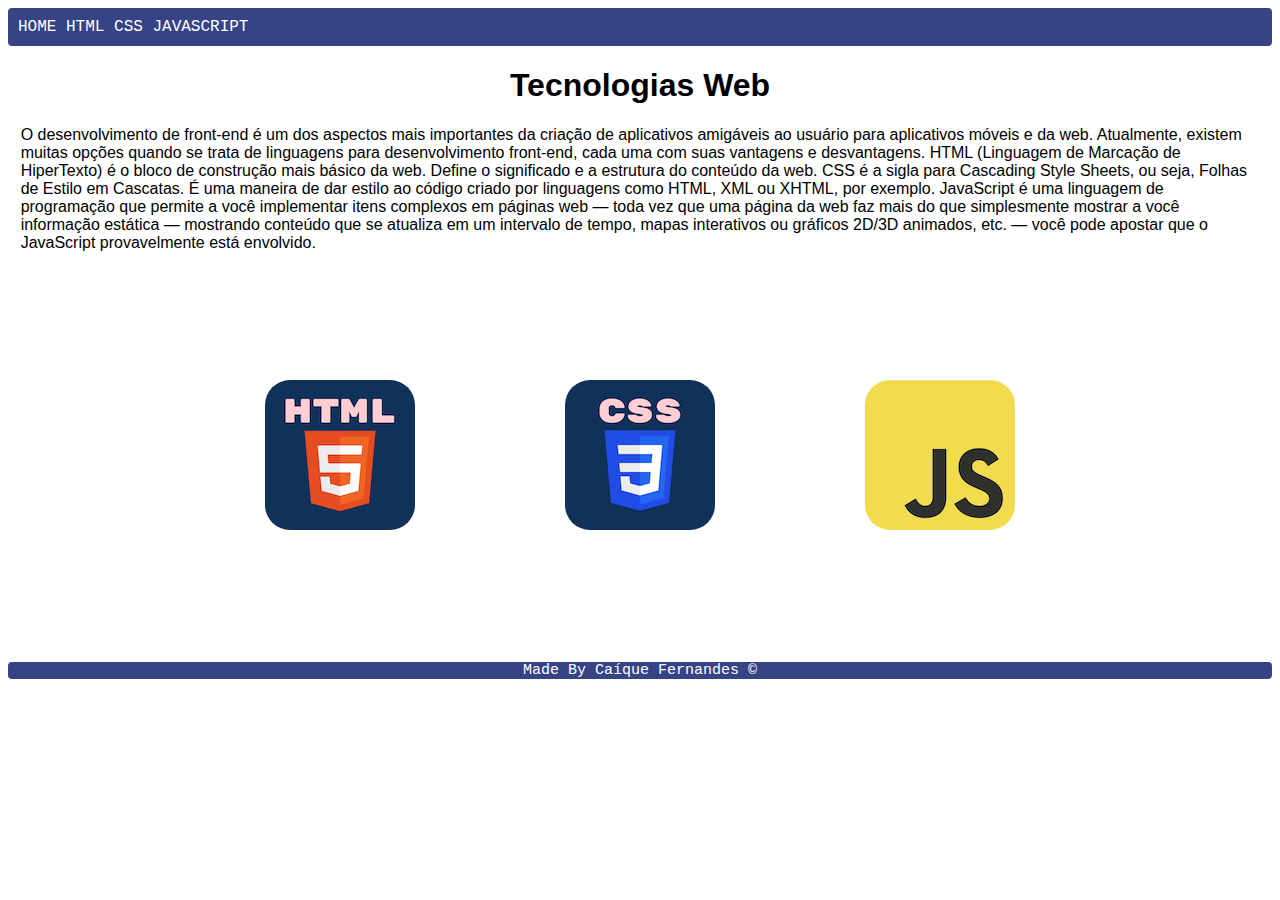
<file: index.html>
<!DOCTYPE html>
<html lang="pt-br">
<head>
    <meta charset="UTF-8">
    <link rel="stylesheet" href="style.css">
    <title>HOME</title>
</head>
<body>
    <header>
        <div id="header">
            <a href="TP02.html" class="link">HOME</a>
            <a href="TP02html.html" class="link">HTML</a>
            <a href="TP02css.html" class="link">CSS</a>
            <a href="TP02Js.html" class="link">JAVASCRIPT</a>
        </div>
    </header>
    <h1 class="h1">Tecnologias Web</h1>
    <main>
        <p class="content">O desenvolvimento de front-end é um dos aspectos mais importantes da criação de aplicativos amigáveis ao usuário para aplicativos móveis e da web. Atualmente, existem muitas opções quando se trata de linguagens para desenvolvimento front-end, cada uma com suas vantagens e desvantagens. HTML (Linguagem de Marcação de HiperTexto) é o bloco de construção mais básico da web. Define o significado e a estrutura do conteúdo da web. CSS é a sigla para Cascading Style Sheets, ou seja, Folhas de Estilo em Cascatas. É uma maneira de dar estilo ao código criado por linguagens como HTML, XML ou XHTML, por exemplo. JavaScript é uma linguagem de programação que permite a você implementar itens complexos em páginas web — toda vez que uma página da web faz mais do que simplesmente mostrar a você informação estática — mostrando conteúdo que se atualiza em um intervalo de tempo, mapas interativos ou gráficos 2D/3D animados, etc. — você pode apostar que o JavaScript provavelmente está envolvido.</p>
        <div id="menu" class="image-container">
            <a href="TP02html.html">
                <img src="./img/html.png" class="img">
            </a>
            <a href="TP02css.html">
                <img src="./img/css.png" class="img">
            </a>
            <a href="TP02Js.html">
                <img src="./img/javascript.png" class="img">
            </a>
        </div>
    </main>
    <footer class="container">
        <p class="p">Made By Caíque Fernandes &copy;</p>
    </footer>
</body>
</html>
</file>
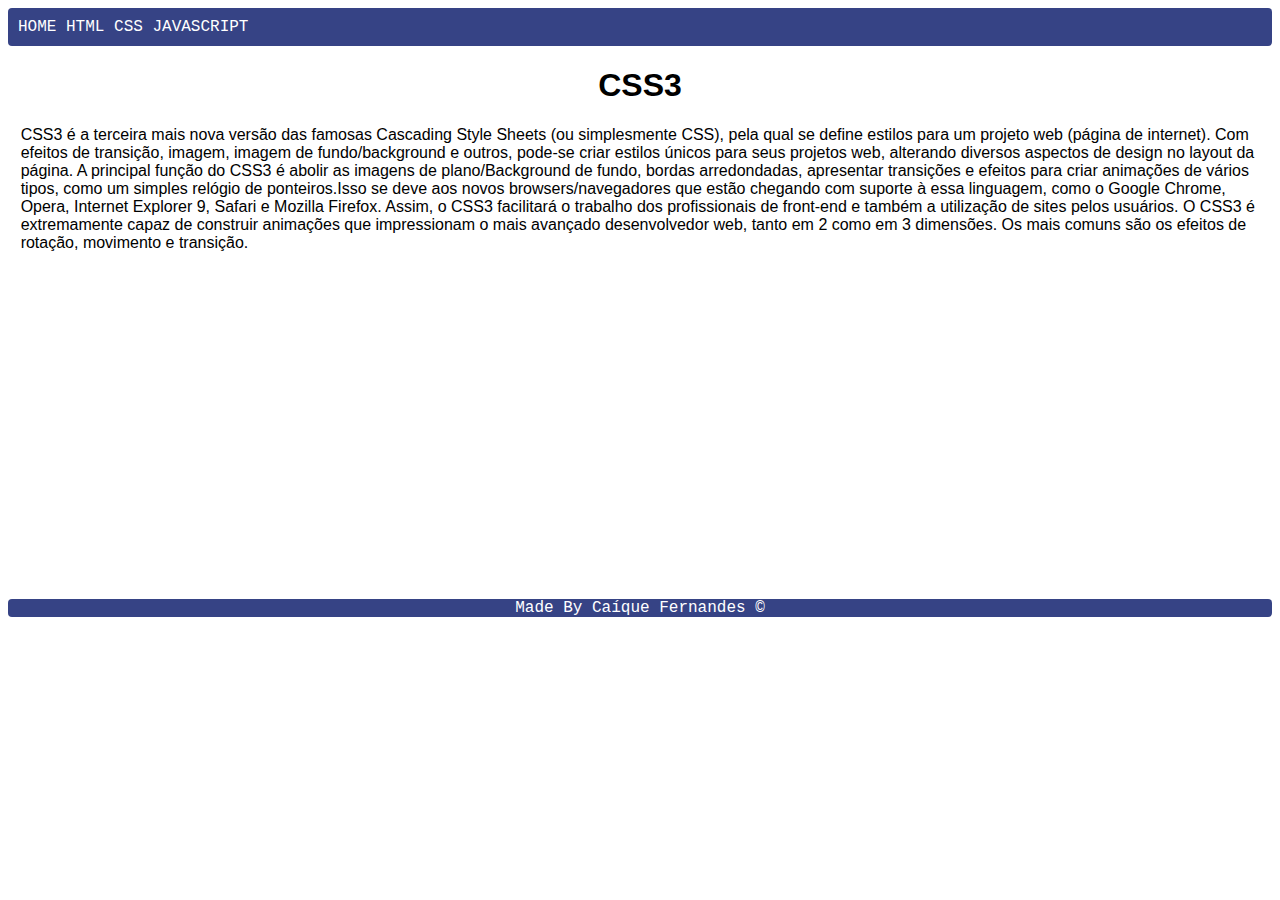
<file: TP02css.html>
<!DOCTYPE html>
<html lang="pt-br">
<head>
    <meta charset="UTF-8">
    <link rel="stylesheet" href="style02.css">
    <title>CSS</title>
</head>
<body>
    <header>
        <div id="header">
            <a href="TP02.html" class="link">HOME</a>
            <a href="TP02html.html" class="link">HTML</a>
            <a href="TP02css.html" class="link">CSS</a>
            <a href="TP02Js.html" class="link">JAVASCRIPT</a>
        </div>
    </header>
    <h1 class="h1">CSS3</h1>
    <main>
        <p class="content">CSS3 é a terceira mais nova versão das famosas Cascading Style Sheets (ou simplesmente CSS), pela qual se define estilos para um projeto web (página de internet). Com efeitos de transição, imagem, imagem de fundo/background e outros, pode-se criar estilos únicos para seus projetos web, alterando diversos aspectos de design no layout da página. A principal função do CSS3 é abolir as imagens de plano/Background de fundo, bordas arredondadas, apresentar transições e efeitos para criar animações de vários tipos, como um simples relógio de ponteiros.Isso se deve aos novos browsers/navegadores que estão chegando com suporte à essa linguagem, como o Google Chrome, Opera, Internet Explorer 9, Safari e Mozilla Firefox. Assim, o CSS3 facilitará o trabalho dos profissionais de front-end e também a utilização de sites pelos usuários. O CSS3 é extremamente capaz de construir animações que impressionam o mais avançado desenvolvedor web, tanto em 2 como em 3 dimensões. Os mais comuns são os efeitos de rotação, movimento e transição.</p>
        <div class="container">
            <iframe width="560" height="315" src="https://www.youtube.com/embed/229xfk3EEM8" title="YouTube video player" frameborder="0" allow="accelerometer; autoplay; clipboard-write; encrypted-media; gyroscope; picture-in-picture; web-share" allowfullscreen>
            </iframe>
        </div>
    </main>
    <footer>
        <p class="p">Made By Caíque Fernandes &copy;</p>
    </footer>  
</body>
</html>
</file>
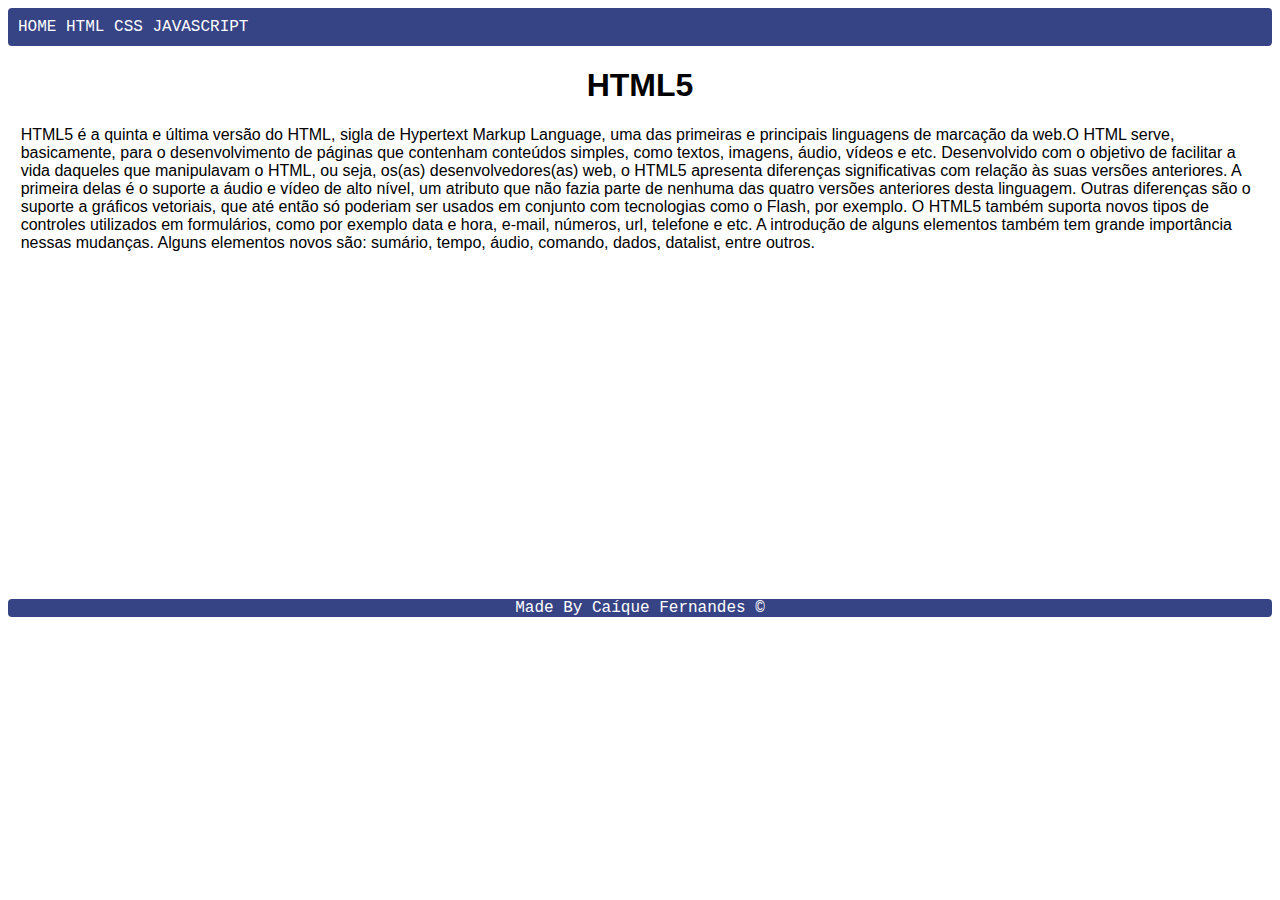
<file: TP02html.html>
<!DOCTYPE html>
<html lang="pt-br">
<head>
    <meta charset="UTF-8">
    <link rel="stylesheet" href="style02.css">
    <title>HTML</title>
</head>
<body>
    <header>
        <div id="header">
            <a href="TP02.html" class="link">HOME</a>
            <a href="TP02html.html" class="link">HTML</a>
            <a href="TP02css.html" class="link">CSS</a>
            <a href="TP02Js.html" class="link">JAVASCRIPT</a>
        </div>
    </header>
    <h1 class="h1">HTML5</h1>
    <main>
        <p class="content">HTML5 é a quinta e última versão do HTML, sigla de Hypertext Markup Language, uma das primeiras e principais linguagens de marcação da web.O HTML serve, basicamente, para o desenvolvimento de páginas que contenham conteúdos simples, como textos, imagens, áudio, vídeos e etc. Desenvolvido com o objetivo de facilitar a vida daqueles que manipulavam o HTML, ou seja, os(as) desenvolvedores(as) web, o HTML5 apresenta diferenças significativas com relação às suas versões anteriores. A primeira delas é o suporte a áudio e vídeo de alto nível, um atributo que não fazia parte de nenhuma das quatro versões anteriores desta linguagem. Outras diferenças são o suporte a gráficos vetoriais, que até então só poderiam ser usados em conjunto com tecnologias como o Flash, por exemplo. O HTML5 também suporta novos tipos de controles utilizados em formulários, como por exemplo data e hora, e-mail, números, url, telefone e etc. A introdução de alguns elementos também tem grande importância nessas mudanças. Alguns elementos novos são: sumário, tempo, áudio, comando, dados, datalist, entre outros.</p>
        <div class="container">
            <iframe width="560" height="315" src="https://www.youtube.com/embed/mzPxo7Y6JyA" title="YouTube video player" frameborder="0" allow="accelerometer; autoplay; clipboard-write; encrypted-media; gyroscope; picture-in-picture; web-share" allowfullscreen>
            </iframe>
        </div>
    </main>
    <footer>
        <p class="p">Made By Caíque Fernandes &copy;</p>
    </footer>  
</body>
</html>
</file>
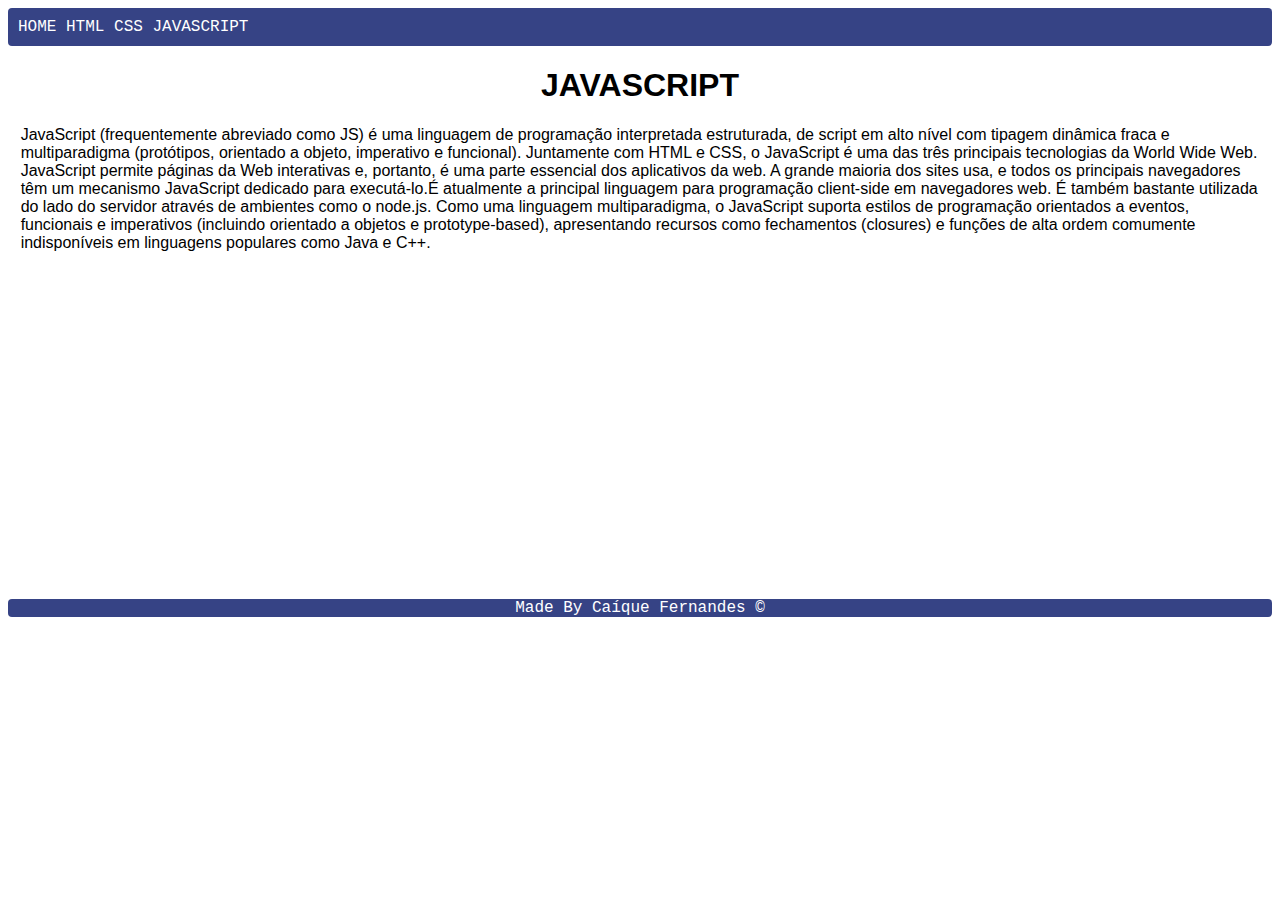
<file: TP02Js.html>
<!DOCTYPE html>
<html lang="pt-br">
<head>
    <meta charset="UTF-8">
    <link rel="stylesheet" href="style02.css">
    <title>JAVASCRIPT</title>
</head>
<body>
    <header>
        <div id="header">
            <a href="TP02.html" class="link">HOME</a>
            <a href="TP02html.html" class="link">HTML</a>
            <a href="TP02css.html" class="link">CSS</a>
            <a href="TP02Js.html" class="link">JAVASCRIPT</a>
        </div>
    </header>
    <h1 class="h1">JAVASCRIPT</h1>
    <main>
        <p class="content">JavaScript (frequentemente abreviado como JS) é uma linguagem de programação interpretada estruturada, de script em alto nível com tipagem dinâmica fraca e multiparadigma (protótipos, orientado a objeto, imperativo e funcional). Juntamente com HTML e CSS, o JavaScript é uma das três principais tecnologias da World Wide Web. JavaScript permite páginas da Web interativas e, portanto, é uma parte essencial dos aplicativos da web. A grande maioria dos sites usa, e todos os principais navegadores têm um mecanismo JavaScript dedicado para executá-lo.É atualmente a principal linguagem para programação client-side em navegadores web. É também bastante utilizada do lado do servidor através de ambientes como o node.js. Como uma linguagem multiparadigma, o JavaScript suporta estilos de programação orientados a eventos, funcionais e imperativos (incluindo orientado a objetos e prototype-based), apresentando recursos como fechamentos (closures) e funções de alta ordem comumente indisponíveis em linguagens populares como Java e C++.</p>
        <div class="container">
        <iframe width="560" height="315" src="https://www.youtube.com/embed/QnLSBuykGxI" title="YouTube video player" frameborder="0" allow="accelerometer; autoplay; clipboard-write; encrypted-media; gyroscope; picture-in-picture; web-share" allowfullscreen>
        </iframe>
        </div>
    </main>
    <footer>
        <p class="p">Made By Caíque Fernandes &copy;</p>
    </footer> 
</body>
</html>
</file>
<file: style.css>
#menu{
    display: flex;
    flex-direction: row;
    justify-content: center;
    gap: 150px;
    margin: 25px;
}
.img{
    border-radius: 25px;
}
.link{
    color: white;
    text-decoration: none;
}
#header{
    border-radius: 4px;
    padding: 10px;
    background-color: #364385;
    font-family: 'Courier New', Courier, monospace;
}
.content{
    font-family: 'Segoe UI', Tahoma, Geneva, Verdana, sans-serif;
    margin-right: 1%;
    margin-left: 1%;
}
footer{
    font-family: 'Courier New', Courier, monospace;
    border-radius: 4px;
    font-size: 15px;
    color: white;
    background-color: #364385;
    text-align: center;
}
.h1{
    display: flex;
    flex-direction: row;
    justify-content: center;
    font-family: 'Segoe UI', Tahoma, Geneva, Verdana, sans-serif;
}
.img:hover{
    background-color: rgba(0, 0,
    0, 0.179);
    box-shadow: 10px 10px 10px #8888888e;
}
.link:hover{
    background-color: rgba(0, 0,
    0, 0.179);
    box-shadow: 2px 2px 2px #151d43
}
.image-container{
    display: grid;
    place-items: center;
    height: 40vh;
}
</file>
<file: style02.css>
.link{
    color: white;
    text-decoration: none;
}
#header{
    border-radius: 4px;
    padding: 10px;
    background-color: #364385;
    font-family: 'Courier New', Courier, monospace;
}
.link:hover{
    background-color: rgba(0, 0,
    0, 0.179);
    box-shadow: 2px 2px 2px #151d43
}
.content{
    font-family: 'Segoe UI', Tahoma, Geneva, Verdana, sans-serif;
    margin-right: 1%;
    margin-left: 1%;
}
footer{
    border-radius: 4px;
    color: white;
    background-color: #364385;
}
.p{
    display: flex;
    flex-direction: row;
    justify-content: center;
    font-family: 'Courier New', Courier, monospace;
}
.container{
    display: flex;
    justify-content: center;
    align-items: center;
  }
.h1{
    display: flex;
    flex-direction: row;
    justify-content: center;
    font-family: 'Segoe UI', Tahoma, Geneva, Verdana, sans-serif;
}
</file>
